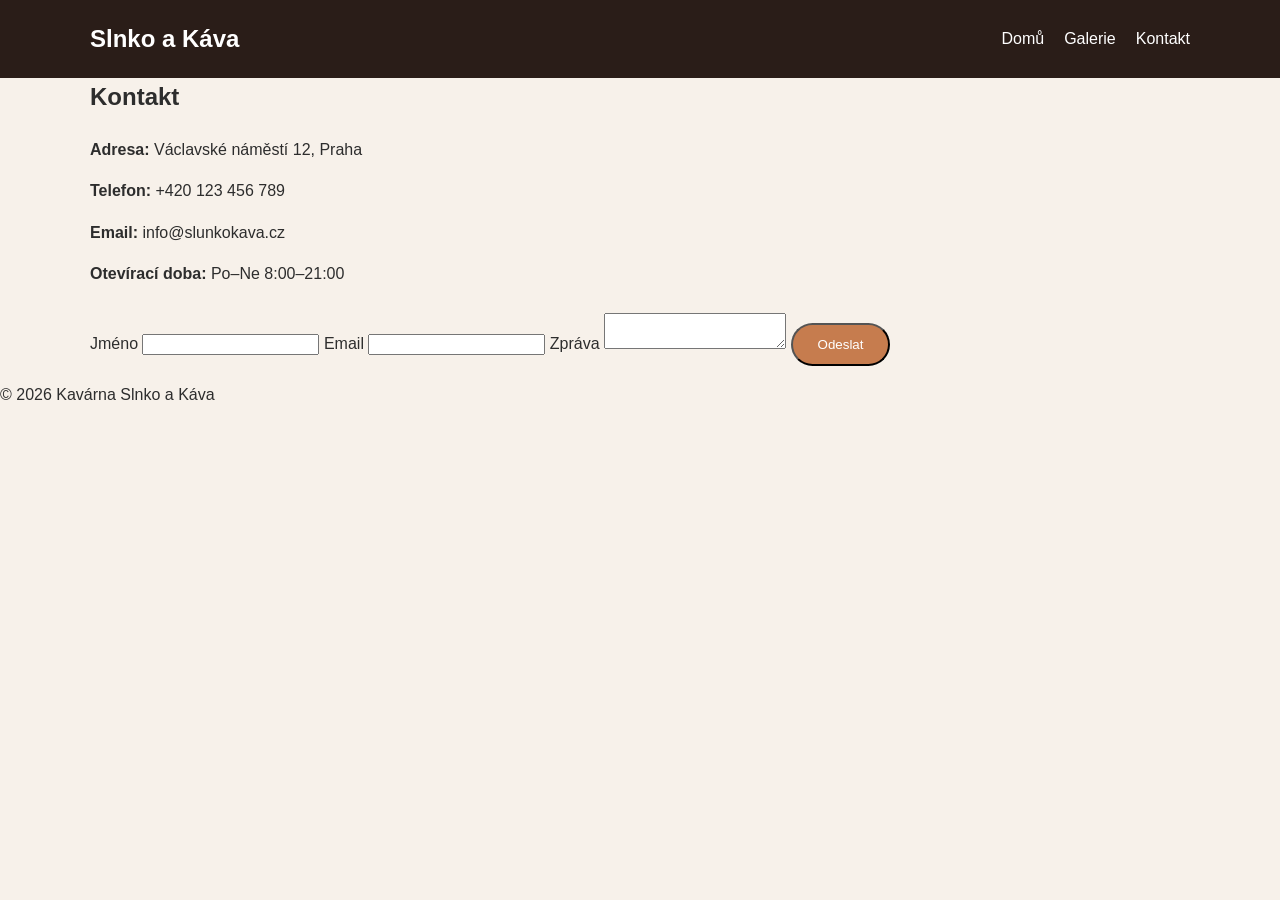
<file: kavarna/kontakt.html>
<!DOCTYPE html>
<html lang="cs">
<head>
  <meta charset="UTF-8" />
  <meta name="viewport" content="width=device-width, initial-scale=1.0" />
  <title>Kontakt | Kavárna Slnko a Káva</title>
  <link rel="stylesheet" href="style.css" />
</head>
<body>
  <header class="header">
    <div class="container nav">
      <div class="logo">Slnko a Káva</div>
      <nav>
        <a href="index.html">Domů</a>
        <a href="galerie.html">Galerie</a>
        <a href="kontakt.html">Kontakt</a>
      </nav>
    </div>
  </header>

  <main class="container page contact-layout">
    <section>
      <h1>Kontakt</h1>
      <p><strong>Adresa:</strong> Václavské náměstí 12, Praha</p>
      <p><strong>Telefon:</strong> +420 123 456 789</p>
      <p><strong>Email:</strong> info@slunkokava.cz</p>
      <p><strong>Otevírací doba:</strong> Po–Ne 8:00–21:00</p>
    </section>

    <section class="contact-form">
      <form>
        <label>Jméno
          <input type="text" name="name" />
        </label>
        <label>Email
          <input type="email" name="email" />
        </label>
        <label>Zpráva
          <textarea name="message"></textarea>
        </label>
        <button type="submit" class="btn">Odeslat</button>
      </form>
    </section>
  </main>

  <footer class="footer">
    <p>© 2026 Kavárna Slnko a Káva</p>
  </footer>
</body>
</html>
</file>
<file: kavarna/style.css>
* {
  box-sizing: border-box;
}

body {
  margin: 0;
  font-family: Arial, sans-serif;
  background: #f7f1ea;
  color: #2d2d2d;
  line-height: 1.6;
}

.container {
  width: min(1100px, 90%);
  margin: 0 auto;
}

.header {
  background: #2a1d18;
  color: #fff;
  padding: 20px 0;
}

.nav {
  display: flex;
  justify-content: space-between;
  align-items: center;
}

.logo {
  font-size: 1.5rem;
  font-weight: bold;
}

nav {
  display: flex;
  gap: 20px;
}

nav a {
  color: white;
  text-decoration: none;
}

.hero {
  background: linear-gradient(rgba(0,0,0,0.4), rgba(0,0,0,0.4)),
              url("https://images.unsplash.com/photo-1509042239860-f550ce710b93") center/cover no-repeat;
  min-height: 500px;
  display: flex;
  align-items: center;
  color: white;
}

.hero-content {
  max-width: 600px;
}

.tag {
  letter-spacing: 2px;
  text-transform: uppercase;
  color: #d4a373;
  font-weight: bold;
}

h1, h2, h3 {
  margin-top: 0;
}

.btn {
  display: inline-block;
  background: #c67c4e;
  color: white;
  text-decoration: none;
  padding: 12px 25px;
  border-radius: 25px;
  margin-top: 20px;
}

.features {
  display: grid;
  grid-template-columns: repeat(3, 1fr);
  gap: 25px;
  padding: 60px 0;
}

.feature {
  background: white;
  padding: 25px;
  border-radius: 15px;
  box-shadow: 0 5px 15px rgba(0,0,0,0.05);
}

.about {
  display: grid;
  grid-template-columns: 1fr 1fr;
  gap: 40px;
  align-items: center;
  padding-bottom: 60px;
}

.about img {
  width: 100%;
  border-radius: 15px;
}
</file>
